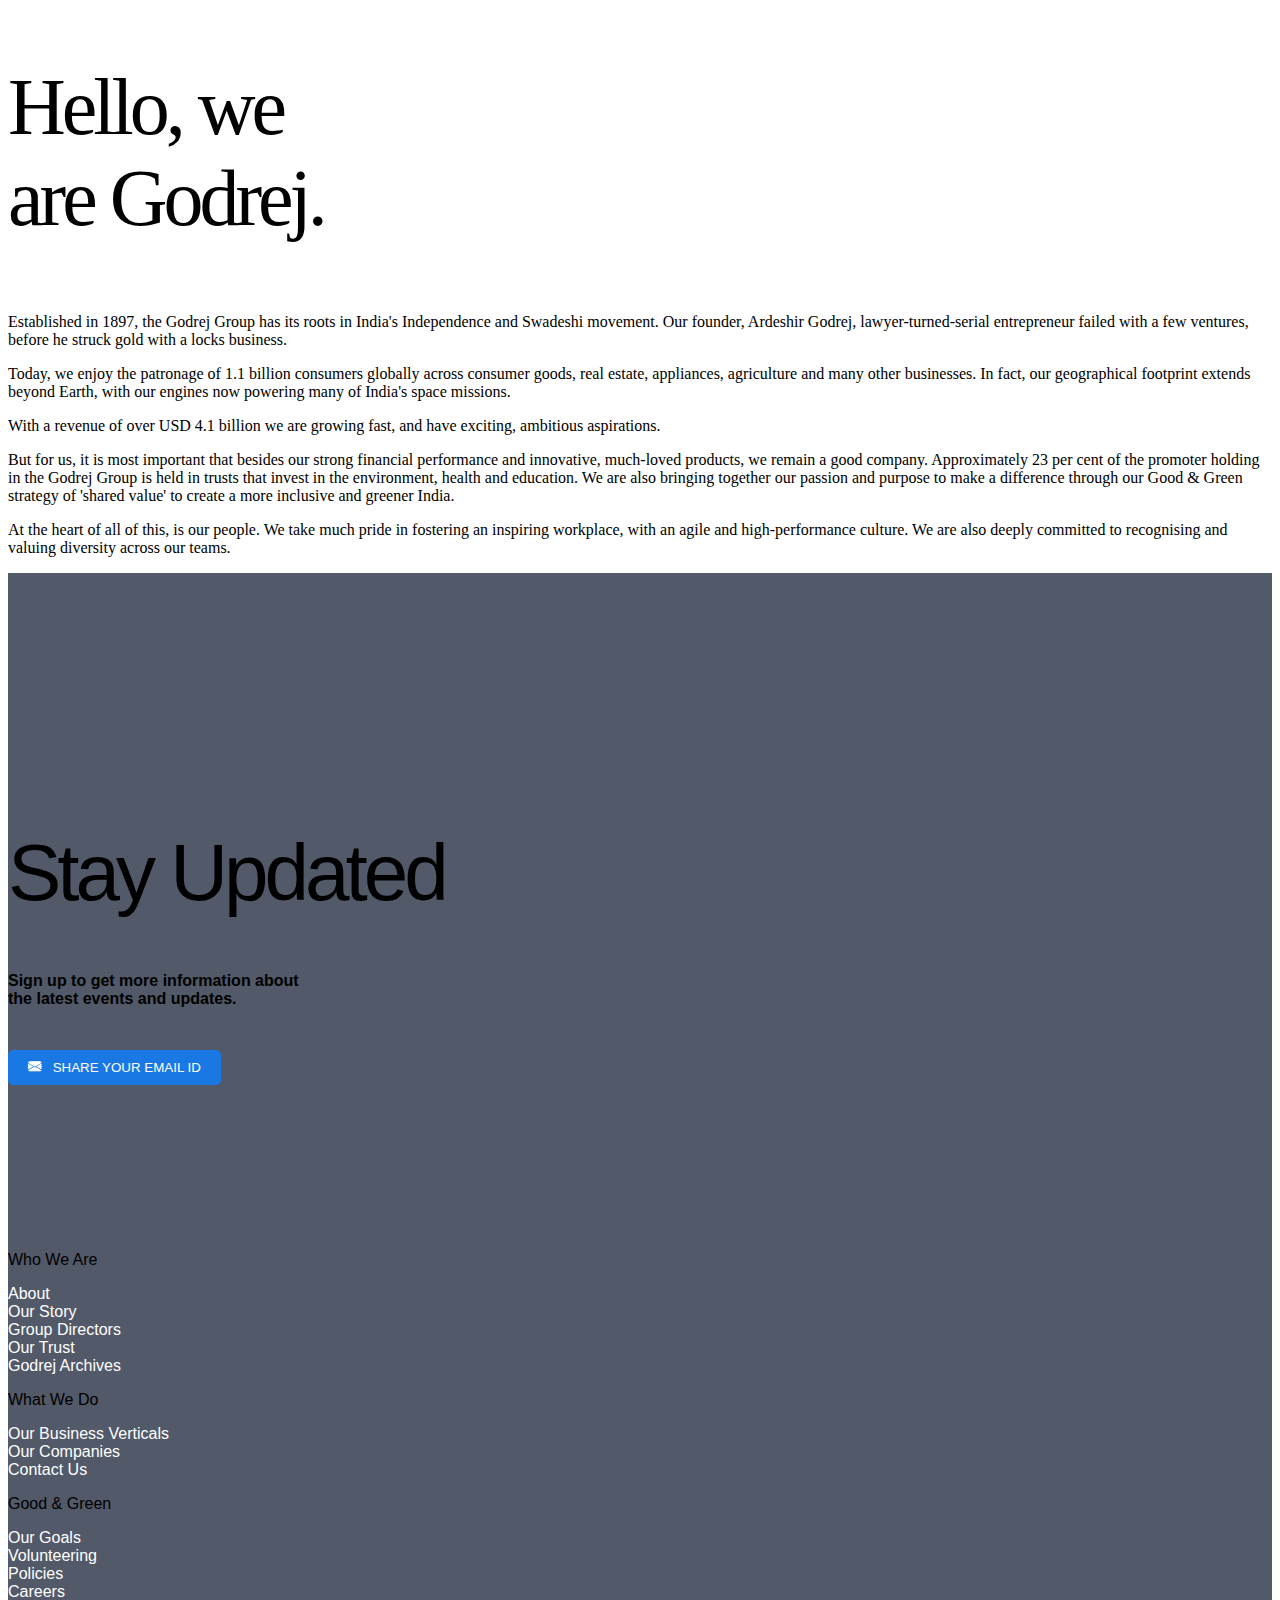
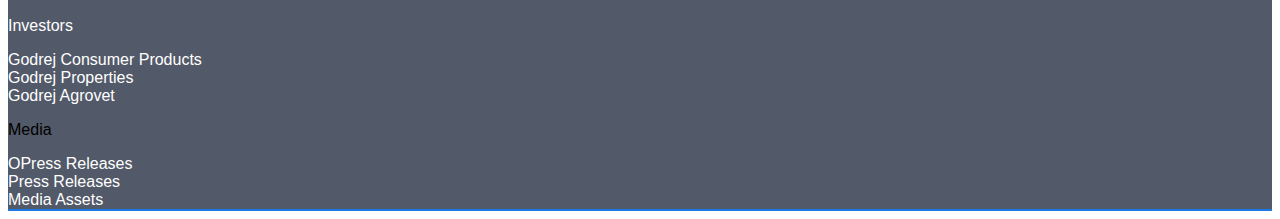
<file: godrej copy/Who we are/about.html>
<!DOCTYPE html>
<html lang="en">
<head>
  <meta charset="UTF-8">
  <meta name="viewport" content="width=device-width, initial-scale=1.0">
  <title>About US</title>
  <link rel="stylesheet" href="https://cdn.jsdelivr.net/npm/bootstrap-icons@1.8.1/font/bootstrap-icons.css">
  <link rel="stylesheet" href="https://stackpath.bootstrapcdn.com/bootstrap/5.0.0-alpha1/css/bootstrap.min.css" integrity="sha384-r4NyP46KrjDleawBgD5tp8Y7UzmLA05oM1iAEQ17CSuDqnUK2+k9luXQOfXJCJ4I" crossorigin="anonymous">
  <script src="https://cdn.jsdelivr.net/npm/popper.js@1.16.0/dist/umd/popper.min.js" integrity="sha384-Q6E9RHvbIyZFJoft+2mJbHaEWldlvI9IOYy5n3zV9zzTtmI3UksdQRVvoxMfooAo" crossorigin="anonymous"></script>
  <script src="https://stackpath.bootstrapcdn.com/bootstrap/5.0.0-alpha1/js/bootstrap.min.js" integrity="sha384-oesi62hOLfzrys4LxRF63OJCXdXDipiYWBnvTl9Y9/TRlw5xlKIEHpNyvvDShgf/" crossorigin="anonymous"></script>
</head>
<body>


<section id="aboutus">
    <style>
        .h1, h1 {
    font-size: 80px;
    font-weight: 300;
    letter-spacing: -4px;
}
        #aboutus .about-tittle{
            display: flex;
            align-items: center;
        }

    </style>
    <div class="container">
        <div class="row">
            <div class="col-4 about-tittle">
                <h1>
                    Hello, we <br> are Godrej.
                </h1>
            </div>
            <div class="col-8">
                <p>Established in 1897, the Godrej Group has its roots in India's Independence and Swadeshi movement. Our founder, Ardeshir Godrej, lawyer-turned-serial entrepreneur failed with a few ventures, before he struck gold with a locks business.</p>
    
                <p>Today, we enjoy the patronage of 1.1 billion consumers globally across consumer goods, real estate, appliances, agriculture and many other businesses. In fact, our geographical footprint extends beyond Earth, with our engines now powering many of India's space missions.</p>
    
                <p>With a revenue of over USD 4.1 billion we are growing fast, and have exciting, ambitious aspirations.</p>
                <p>But for us, it is most important that besides our strong financial performance and innovative, much-loved products, we remain a good company. Approximately 23 per cent of the promoter holding in the Godrej Group is held in trusts that invest in the environment, health and education. We are also bringing together our passion and purpose to make a difference through our Good & Green strategy of 'shared value' to create a more inclusive and greener India.</p>
                <p>At the heart of all of this, is our people. We take much pride in fostering an inspiring workplace, with an agile and high-performance culture. We are also deeply committed to recognising and valuing diversity across our teams.</p>
            </div>
        </div>
    </div>

</section>



<footer id="footer">
    <style>
        #footer{
            background-color: #525968;
            font-family: 'Work Sans',sans-serif;
        }
        #footer .footerow1{
            background-image: url('https://cdn.godrej.com/img/svg/footer-map.svg');
            background-size: auto;
            background-repeat: no-repeat;
            background-position: center;
            display: flex;
        }
        #footer .footerow1content{
            display: flex;
            justify-content: center;
            padding: 200px 0 150px 0;
             
        }
        .footerbutton{
            border: none;
            border-radius: 5px;
            padding: 10px 20px;
            margin-top: 20px;
            color: white;
            background-color: #1a78e5;
        }
        .bi-envelope-fill{
            margin-right: 8px !important;
        }
        .whoweare a,a{
            display: block;
            text-decoration: none;
            color: white;
        }
        p{
            cursor: pointer;
        }
        .linebreak{
            width: 100%;
            height: 2px;
            background-color: #1a78e5;
        }

    </style>
    <div class="row footerow1">
        <div class="footerow1content">
            <div>
                <h1 class="text-white">Stay Updated</h1>
                <h4 class="text-white">Sign up to get more information about<br> the latest events and updates.</h4>
                <button class="footerbutton"><span class=""> <i class=" bi bi-envelope-fill"></i></span>  SHARE YOUR EMAIL ID</button>
                
            </div>

        </div>

    </div>


    <div class="container">
        <div class="row">
            <div class="col-lg-2  whoweare">
                <p>Who We Are</p>
                <a href="">About</a>
                <a href="">Our Story</a>
                <a href="">Group Directors</a>
                <a href="">Our Trust</a>
                <a href="">Godrej Archives</a>
            </div>
            <div class="col-lg-2">
                <p>What We Do</p>
                <a href="">Our Business Verticals</a>
                <a href="">Our Companies</a>

                <a href="" class="contractus">Contact Us</a>
            </div>
            <div class="col-lg-2">
                <p>Good & Green</p>
                <a href="">Our Goals</a>
                <a href="">Volunteering</a>
                <a href="">Policies</a>

            
            </div>
            <div class="col-lg-2"><a href=""> Careers</a></div>
            <div class="col-lg-2">
                <p> <a href="">Investors</a></p>
                <a href="">Godrej Consumer Products</a>
                <a href="">Godrej Properties</a>
                <a href="">Godrej Agrovet</a>
            </div>
            <div class="col-lg-2">
                <p>Media</p>
                <a href="">OPress Releases</a>
                <a href="">Press Releases</a>
                <a href="">Media Assets</a>
            </div>


            </div>
        <div class="linebreak"></div>
    </div>
    </div>

</footer>

</body>
</html>
</file>
